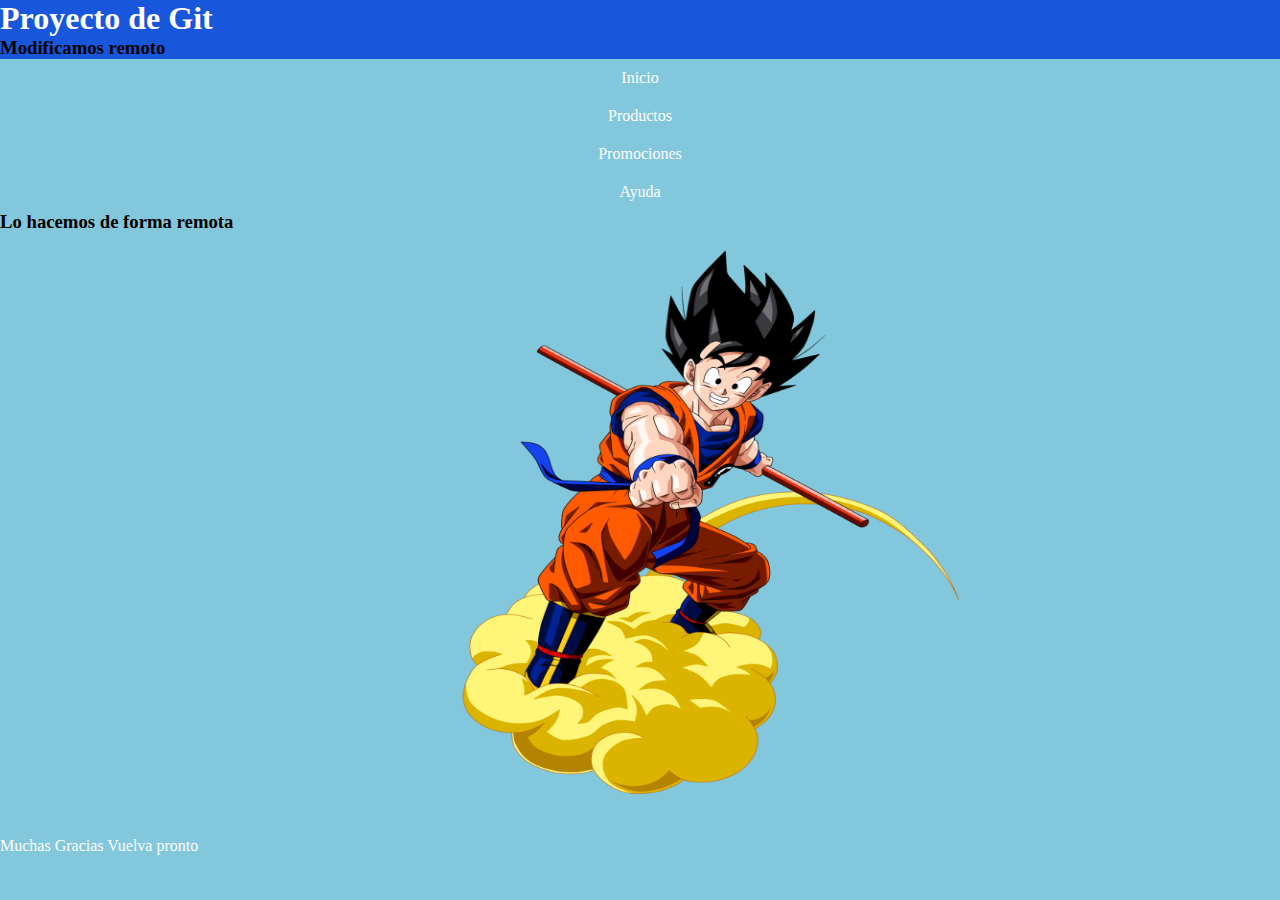
<file: index.html>
<!DOCTYPE html>
<html lang="en">

<head>
    <meta charset="UTF-8">
    <meta http-equiv="X-UA-Compatible" content="IE=edge">
    <meta name="viewport" content="width=device-width, initial-scale=1.0">
    <link rel="stylesheet" href="estilo.css">
    <title>Proyecto de Git</title>
</head>

<body>
    <header>
        <h1>Proyecto de Git</h1>
        <h3>Modificamos remoto</h3>
    </header>

    <nav>
        <ul class="menuPrincipal">
            <li>
                <a class="menu" href="">Inicio</a>
            </li>
            <li>
                <a class="menu" href="">Productos</a>
            </li>
            <li>
                <a class="menu" href="">Promociones</a>
            </li>
            <li>
                <a class="menu" href="">Ayuda</a>
            </li>
        </ul>
    </nav>

    <main>
        <h3>Lo hacemos de forma remota</h3>

        <img src="./goku.png" alt="Goku">
    </main>

    <footer>
        Muchas Gracias
        Vuelva pronto
    </footer>
</body>

</html>
</file>
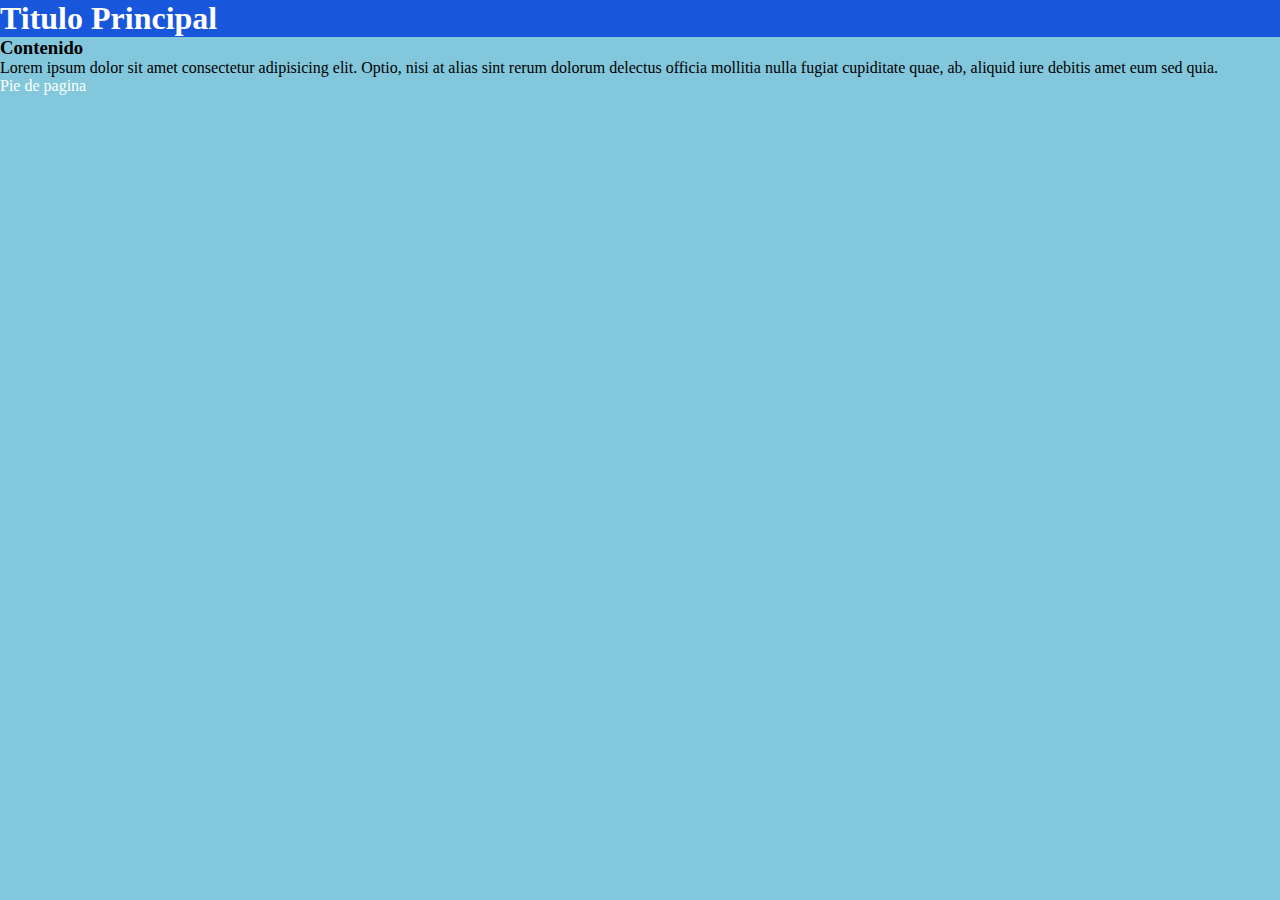
<file: productos.html>
<!DOCTYPE html>
<html lang="en">

<head>
    <meta charset="UTF-8">
    <meta http-equiv="X-UA-Compatible" content="IE=edge">
    <meta name="viewport" content="width=device-width, initial-scale=1.0">
    <link rel="stylesheet" href="estilo.css">
    <title>Productos</title>

</head>

<body>
    <header>
        <h1>Titulo Principal</h1>
        <nav>
            <ul>
                <a href=""></a>
                <a href=""></a>
            </ul>
        </nav>
    </header>
    <main>
        <h3>Contenido</h3>
        <article>
            Lorem ipsum dolor sit amet consectetur adipisicing elit. Optio, nisi at alias sint rerum dolorum delectus officia mollitia nulla fugiat cupiditate quae, ab, aliquid iure debitis amet eum sed quia.
        </article>
    </main>

    <footer>
        Pie de pagina
    </footer>
</body>

</html>
</file>
<file: estilo.css>
* {
    padding: 0;
    margin: 0;
}

header {
    background-color: rgb(24, 86, 219);
}

header h1 {
    color: white;
}

body {
    background-color: rgb(130, 199, 219);
}

.menu {
    text-decoration: none;
    display: block;
    padding: 10px 40px;
}

.menuPrincipal {
    text-align: center;
}

.menuPrincipal a {
    color: white;
}

img {
    height: 600px;
    width: 600px;
    position: relative;
    left: 400px;
}

footer {
    color: white;
}
</file>
